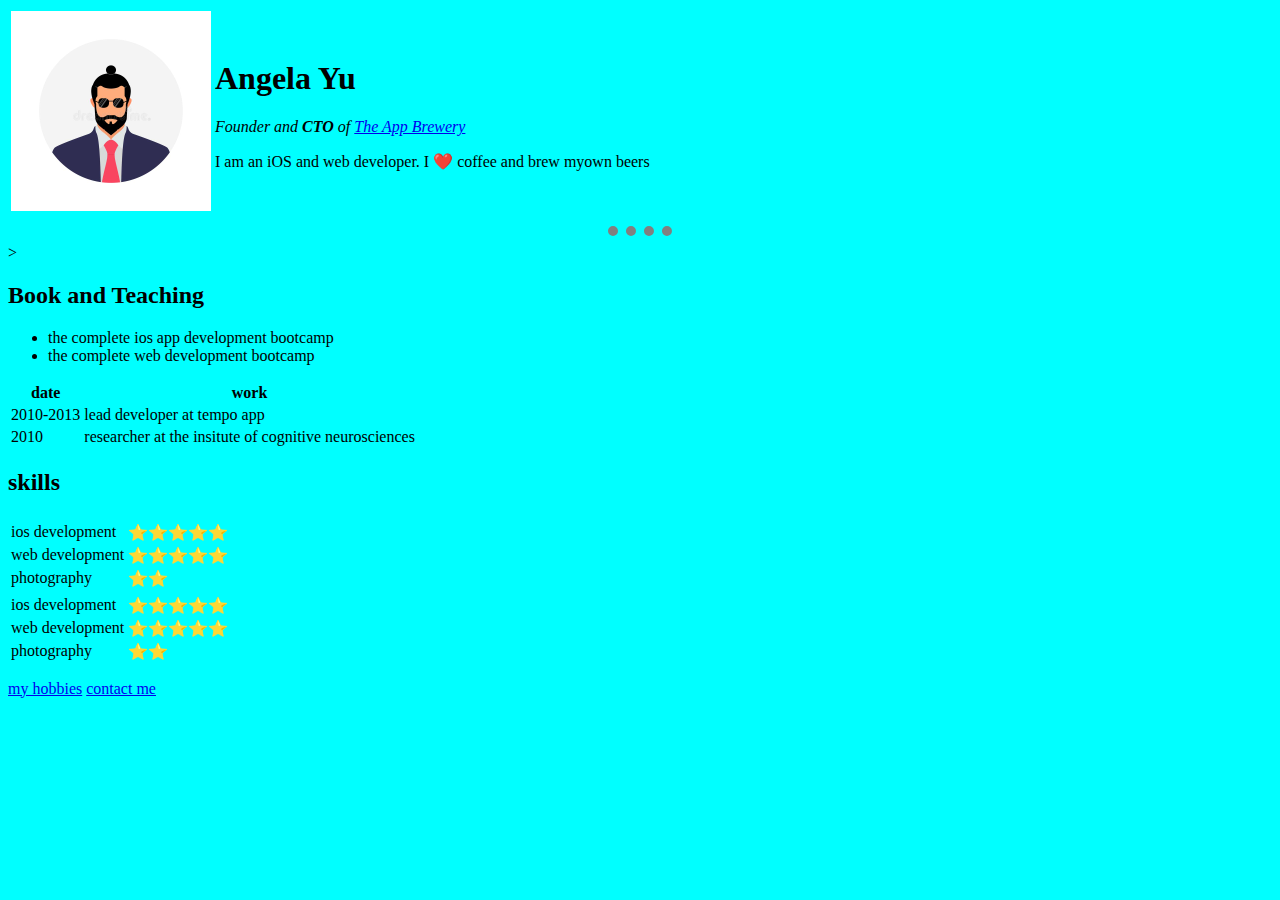
<file: index.html>
<!DOCTYPE html>
<html lang="en">
<head>
<title>my website</title>
<link rel="stylesheet" href="style.css">
</head>
<body>
    <table>
        <thead>
            <tr>
                <td><img src="image.jpg" height="200" width="200"></td>
                <td><h1>Angela Yu</h1>
                    <p><em>Founder and <strong>CTO</strong>
                        of <a href="https://appbrewery.com/" >The App Brewery</a></em></p>
                        <p>I am an iOS and web developer. I ❤️ coffee and brew myown beers</p></td>
            </tr>
        </thead>
    </table>
    <hr>
<!--books-->>
    <h2>Book and Teaching</h2>
    <ul>
        <li>the complete ios app development bootcamp</li>
        <li>the complete web development bootcamp</li>
    </ul>
<!--work-->
<table>
    <tr>
        <th>date</th>
        <th>work</th>
    </tr>
    <tr>
        <td>2010-2013</td>
        <td>lead developer at tempo app</td>

    </tr>
    <tr>
       <td>2010</td>
       <td>researcher at the insitute of cognitive neurosciences</td>
    </tr>
</table>
<!--skills -->
<h2>skills</h2>
<table>
    <tr>
        <td>
      
            <tr>
                <td>ios development</td>
                <td>⭐⭐⭐⭐⭐</td>
            </tr>
            <tr>
                <td>web development</td>
                <td>⭐⭐⭐⭐⭐</td>
            </tr>
            <tr>
                <td> photography</td>
                <td>⭐⭐</td>

                </tr>
        
        </td>
    </tr>
    <tr>
        <td>
            
                <tr>
                    <td>ios development</td>
                    <td>⭐⭐⭐⭐⭐</td>
                </tr>
                <tr>
                    <td>web development</td>
                    <td>⭐⭐⭐⭐⭐</td>
                </tr>
                <tr>
                    <td> photography</td>
                    <td>⭐⭐</td>
    
                    </tr>
       
        </td>
    </tr>
</table>





<p><a href="hobbies.html"> my hobbies</a>  <a href="contact.html">contact me</a></p>

</body>
</html>
</file>
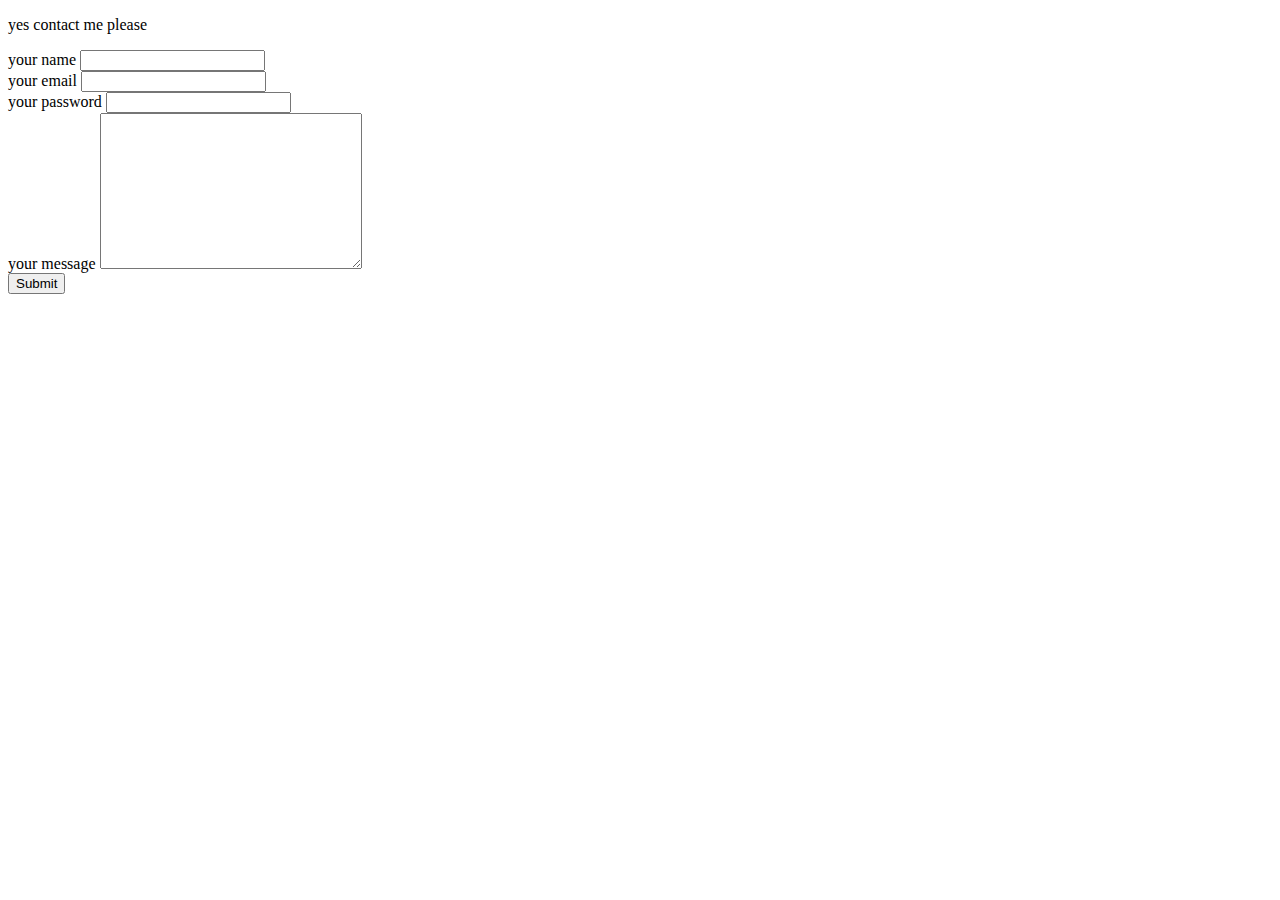
<file: contact.html>
<!DOCTYPE html>
<html lang="en">
<head>
    <meta charset="UTF-8">
    <meta http-equiv="X-UA-Compatible" content="IE=edge">
    <meta name="viewport" content="width=device-width, initial-scale=1.0">
    <title>Document</title>
</head>
<body>
    <p>yes contact me please</p>
    <form action="mailto:immanishyadav12@gmail.com">
    <label for="">your name</label>
    <input type="text"><br>
    <label for="">your email</label>
    <input type="email"><br>
    <label for="">your password</label>
    <input type="password"><br>
    <label for="">your message</label>
    <textarea name="" id="" cols="30" rows="10"></textarea><br>
    <input type="submit">
</form>
</body>
</html>
</file>
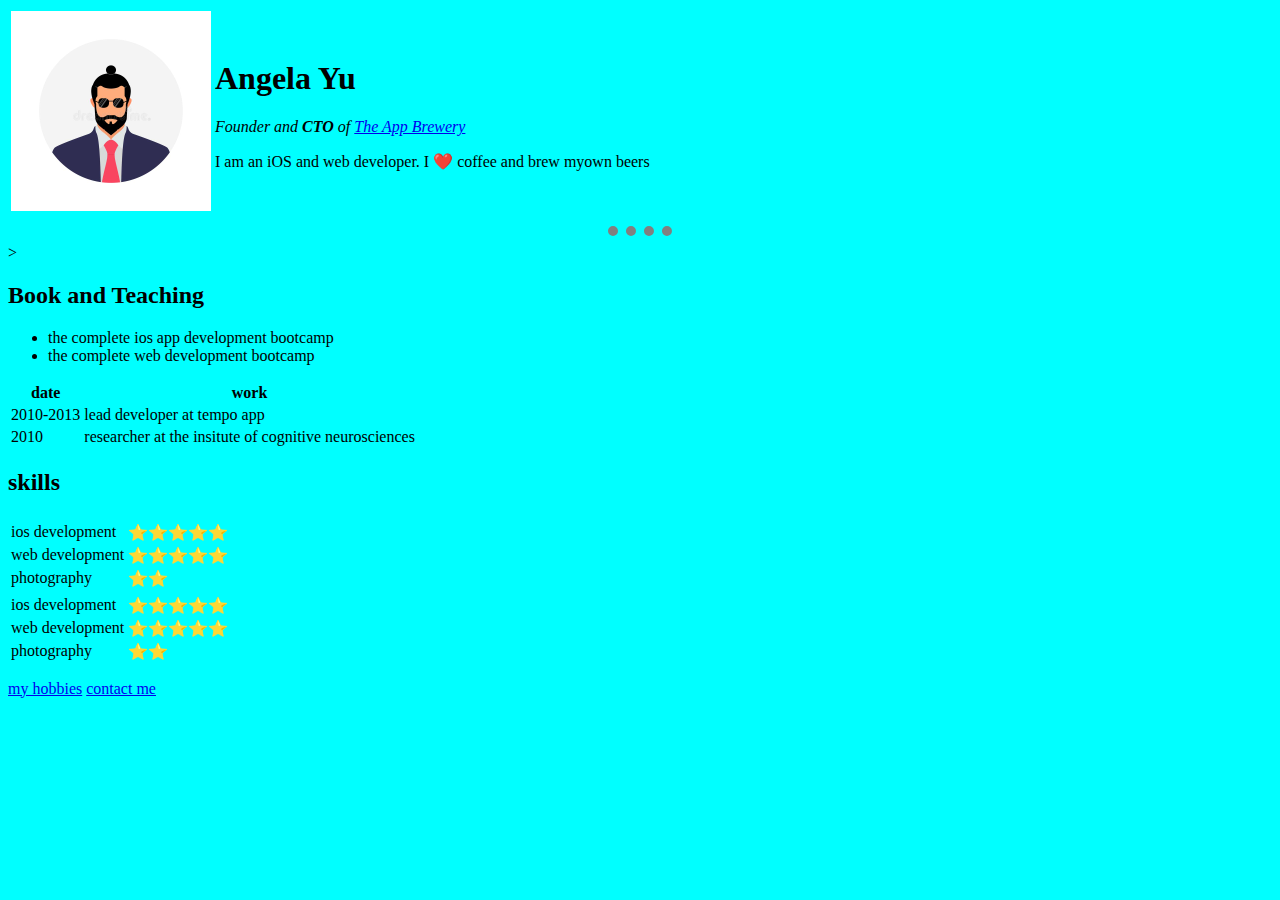
<file: main.html>
<!DOCTYPE html>
<html lang="en">
<head>
<title>my website</title>
<link rel="stylesheet" href="style.css">
</head>
<body>
    <table>
        <thead>
            <tr>
                <td><img src="image.jpg" height="200" width="200"></td>
                <td><h1>Angela Yu</h1>
                    <p><em>Founder and <strong>CTO</strong>
                        of <a href="https://appbrewery.com/" >The App Brewery</a></em></p>
                        <p>I am an iOS and web developer. I ❤️ coffee and brew myown beers</p></td>
            </tr>
        </thead>
    </table>
    <hr>
<!--books-->>
    <h2>Book and Teaching</h2>
    <ul>
        <li>the complete ios app development bootcamp</li>
        <li>the complete web development bootcamp</li>
    </ul>
<!--work-->
<table>
    <tr>
        <th>date</th>
        <th>work</th>
    </tr>
    <tr>
        <td>2010-2013</td>
        <td>lead developer at tempo app</td>

    </tr>
    <tr>
       <td>2010</td>
       <td>researcher at the insitute of cognitive neurosciences</td>
    </tr>
</table>
<!--skills -->
<h2>skills</h2>
<table>
    <tr>
        <td>
      
            <tr>
                <td>ios development</td>
                <td>⭐⭐⭐⭐⭐</td>
            </tr>
            <tr>
                <td>web development</td>
                <td>⭐⭐⭐⭐⭐</td>
            </tr>
            <tr>
                <td> photography</td>
                <td>⭐⭐</td>

                </tr>
        
        </td>
    </tr>
    <tr>
        <td>
            
                <tr>
                    <td>ios development</td>
                    <td>⭐⭐⭐⭐⭐</td>
                </tr>
                <tr>
                    <td>web development</td>
                    <td>⭐⭐⭐⭐⭐</td>
                </tr>
                <tr>
                    <td> photography</td>
                    <td>⭐⭐</td>
    
                    </tr>
       
        </td>
    </tr>
</table>





<p><a href="hobbies.html"> my hobbies</a>  <a href="contact.html">contact me</a></p>

</body>
</html>
</file>
<file: style.css>
body{
    background-color: aqua;
}
hr{
    border-style:dotted none none;
    
   border-width: 10px;
   width: 5%;
}
</file>
